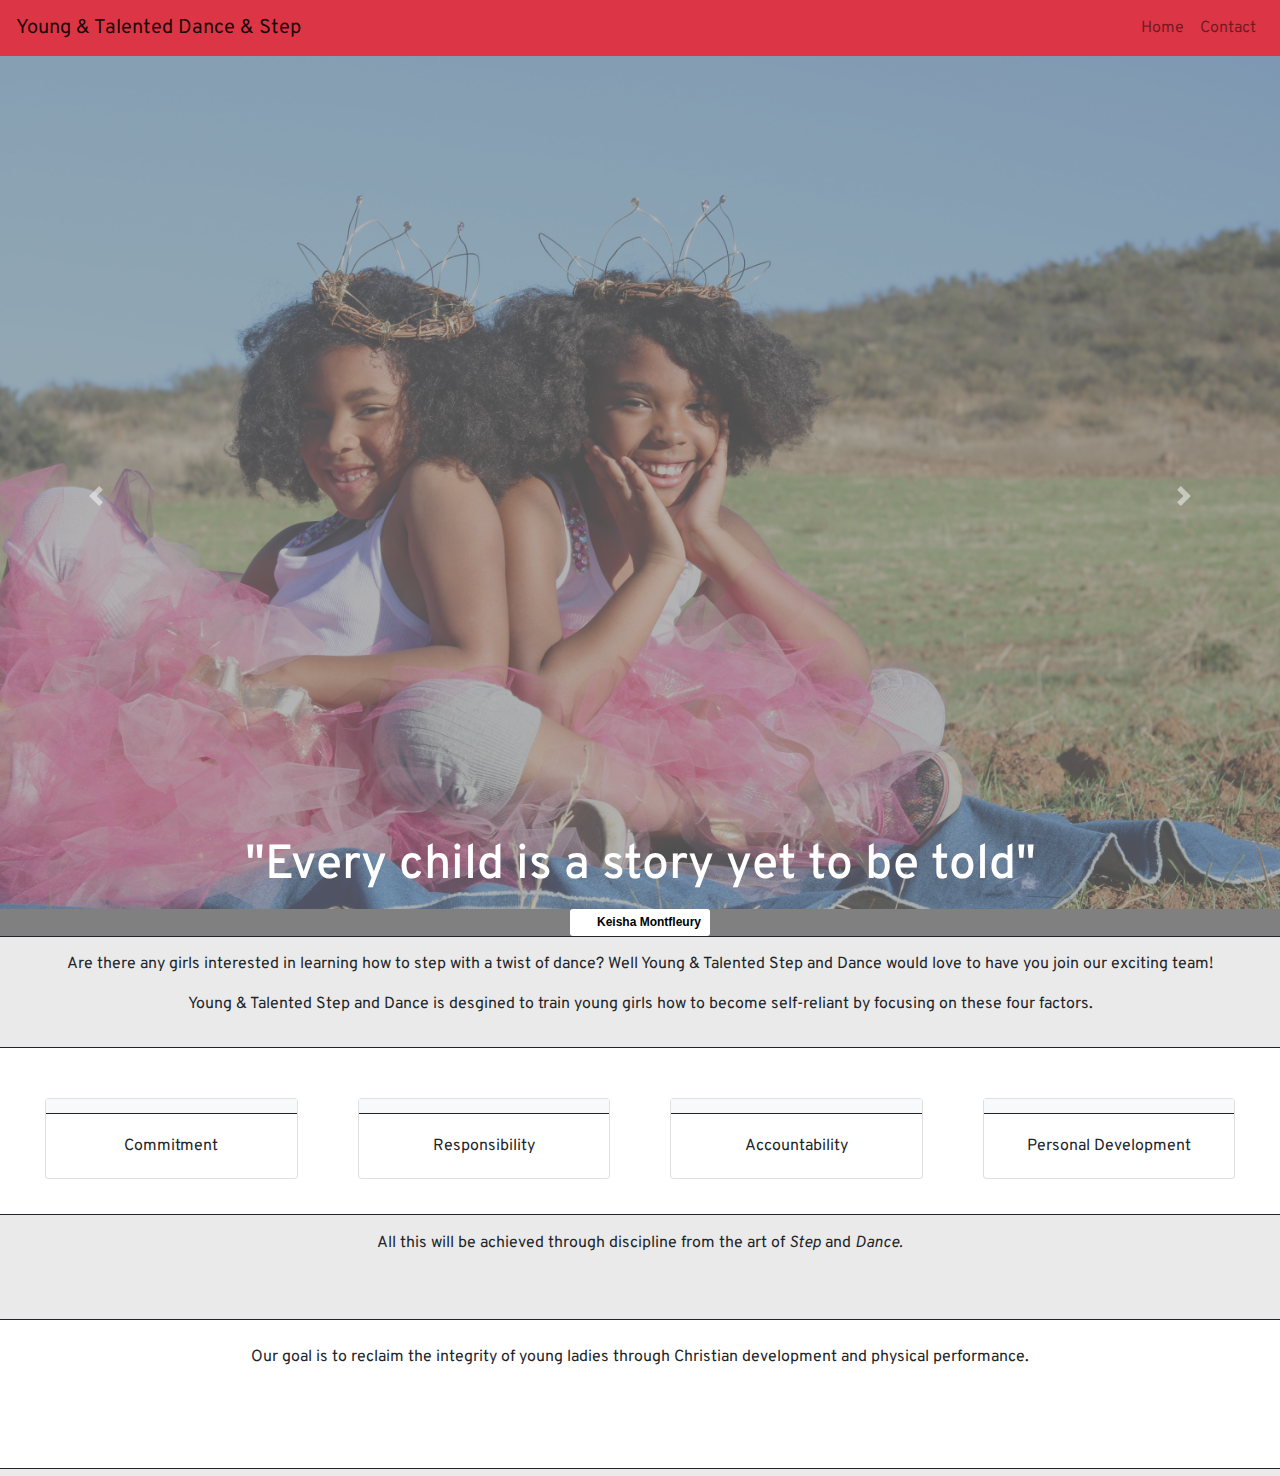
<file: index.html>
<!DOCTYPE html>
<html lang="en" dir="ltr">

<head>
  <meta charset="utf-8">
  <title>Young & Talented Step & Dance</title>

  <!--BOOTSTRAP 4.3.1-->
  <link rel="stylesheet" href="https://stackpath.bootstrapcdn.com/bootstrap/4.3.1/css/bootstrap.min.css" integrity="sha384-ggOyR0iXCbMQv3Xipma34MD+dH/1fQ784/j6cY/iJTQUOhcWr7x9JvoRxT2MZw1T" crossorigin="anonymous">

  <!--CSS-->
  <link rel="stylesheet" href="css/styles.css">

  <!--FAVICON-->
  <link rel="icon" href="css/favicon.ico">

  <!--FONT ADD0NS-->
  <link href="https://fonts.googleapis.com/css?family=Neuton:700|Open+Sans" rel="stylesheet">
  <link href="https://fonts.googleapis.com/css?family=Overpass" rel="stylesheet">

  <!--FONTAWESOME-->
  <link rel="stylesheet" href="https://use.fontawesome.com/releases/v5.8.1/css/all.css" integrity="sha384-50oBUHEmvpQ+1lW4y57PTFmhCaXp0ML5d60M1M7uH2+nqUivzIebhndOJK28anvf" crossorigin="anonymous">

</head>

<body>

  <div class="container-fluid">


    <!---NAVBAR using BOOTSTRAP--->

    <div class="navbar navbar-expand-lg navbar-light bg-danger">

      <button class="navbar-toggler ml-auto" type="button" data-toggle="collapse" data-target="#navbarTogglerDemo01" aria-controls="navbarTogglerDemo01" aria-expanded="false" aria-label="Toggle navigation">
        <span class="navbar-toggler-icon"></span>
      </button>

      <div class="collapse navbar-collapse" id="navbarTogglerDemo01">

        <a class="navbar-brand" href="#">Young & Talented Dance & Step</a>

        <ul class="navbar-nav ml-auto">
          <li class="nav-item">
            <a class="nav-link" href="index.html">Home</a>
          </li>
          <li class="nav-item">
            <a class="nav-link" href="contactMe.html">Contact</a>
          </li>
        </ul>

      </div>

    </div>


    <!--CAROUSEL using BOOTSTRAP--->

    <div class="row">
      <div class="col-sm-12">
        <div id="carouselControls" class="carousel slide carousel-fade" data-ride="carousel">
          <div class="carousel-inner">
            <div class="carousel-item active" data-interval="20000">
              <img src="images/keisha-montfleury-672620-unsplash.jpg" class="d-block w-100" alt="...">
              <a style="background-color:white;color:black;text-decoration:none;padding:4px 6px;font-family:-apple-system, BlinkMacSystemFont, &quot;San Francisco&quot;, &quot;Helvetica Neue&quot;, Helvetica, Ubuntu, Roboto, Noto, &quot;Segoe UI&quot;, Arial, sans-serif;font-size:12px;font-weight:bold;line-height:1.2;display:inline-block;border-radius:3px"
                href="https://unsplash.com/@makeishan?utm_medium=referral&amp;utm_campaign=photographer-credit&amp;utm_content=creditBadge" target="_blank" rel="noopener noreferrer" title="Download free do whatever you want high-resolution photos from Keisha Montfleury"><span
                  style="display:inline-block;padding:2px 3px"><svg xmlns="http://www.w3.org/2000/svg" style="height:12px;width:auto;position:relative;vertical-align:middle;top:-2px;fill:white" viewBox="0 0 32 32">
                    <title>unsplash-logo</title>
                    <path d="M10 9V0h12v9H10zm12 5h10v18H0V14h10v9h12v-9z"></path>
                  </svg></span><span style="display:inline-block;padding:2px 3px">Keisha Montfleury</span>
              </a>
              <div class="carousel-caption d-none d-md-block">
                <h5 class="carousel-text">"Every child is a story yet to be told"</h5>
              </div>
            </div>
            <div class="carousel-item" data-interval="20000">
              <img src="images/eye-for-ebony-341532-unsplash.jpg" class="d-block w-100" alt="...">
              <a style="background-color:white;color:black;text-decoration:none;padding:4px 6px;font-family:-apple-system, BlinkMacSystemFont, &quot;San Francisco&quot;, &quot;Helvetica Neue&quot;, Helvetica, Ubuntu, Roboto, Noto, &quot;Segoe UI&quot;, Arial, sans-serif;font-size:12px;font-weight:bold;line-height:1.2;display:inline-block;border-radius:3px"
                href="https://unsplash.com/@eyeforebony?utm_medium=referral&amp;utm_campaign=photographer-credit&amp;utm_content=creditBadge" target="_blank" rel="noopener noreferrer" title="Download free do whatever you want high-resolution photos from Eye for Ebony"><span
                  style="display:inline-block;padding:2px 3px"><svg xmlns="http://www.w3.org/2000/svg" style="height:12px;width:auto;position:relative;vertical-align:middle;top:-2px;fill:white" viewBox="0 0 32 32">
                    <title>unsplash-logo</title>
                    <path d="M10 9V0h12v9H10zm12 5h10v18H0V14h10v9h12v-9z"></path>
                  </svg></span><span style="display:inline-block;padding:2px 3px">Eye for Ebony</span>
              </a>
              <div class="carousel-caption d-none d-md-block">
                <h5 class="carousel-text">"Every child is a story yet to be told"</h5>
              </div>
            </div>
            <div class="carousel-item" data-interval="20000">
              <img src="images/michael-mims-134037-unsplash.jpg" class="d-block w-100" alt="...">
              <a style="background-color:white;color:black;text-decoration:none;padding:4px 6px;font-family:-apple-system, BlinkMacSystemFont, &quot;San Francisco&quot;, &quot;Helvetica Neue&quot;, Helvetica, Ubuntu, Roboto, Noto, &quot;Segoe UI&quot;, Arial, sans-serif;font-size:12px;font-weight:bold;line-height:1.2;display:inline-block;border-radius:3px"
                href="https://unsplash.com/@michaelrmims?utm_medium=referral&amp;utm_campaign=photographer-credit&amp;utm_content=creditBadge" target="_blank" rel="noopener noreferrer" title="Download free do whatever you want high-resolution photos from Michael Mims"><span
                  style="display:inline-block;padding:2px 3px"><svg xmlns="http://www.w3.org/2000/svg" style="height:12px;width:auto;position:relative;vertical-align:middle;top:-2px;fill:white" viewBox="0 0 32 32">
                    <title>unsplash-logo</title>
                    <path d="M10 9V0h12v9H10zm12 5h10v18H0V14h10v9h12v-9z"></path>
                  </svg></span><span style="display:inline-block;padding:2px 3px">Michael Mims</span>
              </a>
              <div class="carousel-caption d-none d-md-block">
                <h5 class="carousel-text">"Every child is a story yet to be told"</h5>
              </div>
            </div>
          </div>
          <a class="carousel-control-prev" href="#carouselControls" role="button" data-slide="prev">
            <span class="carousel-control-prev-icon" aria-hidden="true"></span>
            <span class="sr-only">Previous</span>
          </a>
          <a class="carousel-control-next" href="#carouselControls" role="button" data-slide="next">
            <span class="carousel-control-next-icon" aria-hidden="true"></span>
            <span class="sr-only">Next</span>
          </a>
        </div>
      </div>
    </div>

    <!---
    <div class="row header2">

      <div class="col-md-6 logo1">
        <img class="image1" src="images/dance_01.jpg" alt="Main_Logo">
      </div>
      <div class="col-md-6 quote1">
        <p class="goals-paragarph">Our goal is to reclaim the integrity of young ladies through Christian development and physical performance.</p>
      </div>

    </div>
--->


    <!---MAIN BODY item using BOOTSTRAP--->

    <div class="row">

      <div class="col-12 main-body">
        <p>Are there any girls interested in learning how to step with a twist of dance? Well Young & Talented Step and Dance would love to have you join our exciting team!</p>
        <p>Young & Talented Step and Dance is desgined to train young girls how to become self-reliant by focusing on these four factors.</p>
      </div>
    </div>

    <!---4 key items using BOOTSTRAP--->
    <div class="card-deck key4">

      <!---4 cards displaying key points--->

      <div class="col-lg-3 col-md-6 col-sm-12 cards-1">
        <div class="card">
          <i class="fas fa-child fa-7x bg-light"></i>
          <div class="card-body">
            <p class="card-text">Commitment</p>
          </div>
        </div>
      </div>
      <div class="col-lg-3 col-md-6 col-sm-12 cards-1">
        <div class="card">
          <i class="fas fa-grin-stars fa-7x bg-light"></i>
          <div class="card-body">
            <p class="card-text">Responsibility</p>
          </div>
        </div>
      </div>
      <div class="col-lg-3 col-md-6 col-sm-12 cards-1">
        <div class="card">
          <i class="fas fa-user-friends fa-7x bg-light"></i>
          <div class="card-body">
            <p class="card-text">Accountability</p>
          </div>
        </div>
      </div>
      <div class="col-lg-3 col-md-6 col-sm-12 cards-1">
        <div class="card">
          <i class="fas fa-seedling fa-7x bg-light"></i>
          <div class="card-body">
            <p class="card-text">Personal Development</p>
          </div>
        </div>

      </div>

    </div>

    <div class="row bottom-quote">
      <div class="col-lg-12">
        <p>All this will be achieved through discipline from the art of <em>Step</em> and <em>Dance.</em></p>
      </div>

    </div>



    <!---FOOTER--->

    <div class="row">
      <div class="col-lg-12 footer">
        <p>Our goal is to reclaim the integrity of young ladies through Christian development and physical performance.</p>
      </div>
      <div class="col-lg-12 footer">
        <h1></h1>
      </div>


    </div>

    <!---TWITTER, FACEBOOK, INSTAGRAM--->

    <div class="bottom-footer">
      <i class="fab fa-twitter"></i>
      <i class="fab fa-facebook"></i>
      <i class="fab fa-instagram"></i>
    </div>





  </div>

  <script src="https://code.jquery.com/jquery-3.3.1.slim.min.js" integrity="sha384-q8i/X+965DzO0rT7abK41JStQIAqVgRVzpbzo5smXKp4YfRvH+8abtTE1Pi6jizo" crossorigin="anonymous"></script>
  <script src="https://cdnjs.cloudflare.com/ajax/libs/popper.js/1.14.7/umd/popper.min.js" integrity="sha384-UO2eT0CpHqdSJQ6hJty5KVphtPhzWj9WO1clHTMGa3JDZwrnQq4sF86dIHNDz0W1" crossorigin="anonymous"></script>
  <script src="https://stackpath.bootstrapcdn.com/bootstrap/4.3.1/js/bootstrap.min.js" integrity="sha384-JjSmVgyd0p3pXB1rRibZUAYoIIy6OrQ6VrjIEaFf/nJGzIxFDsf4x0xIM+B07jRM" crossorigin="anonymous"></script>

</body>

</html>
</file>
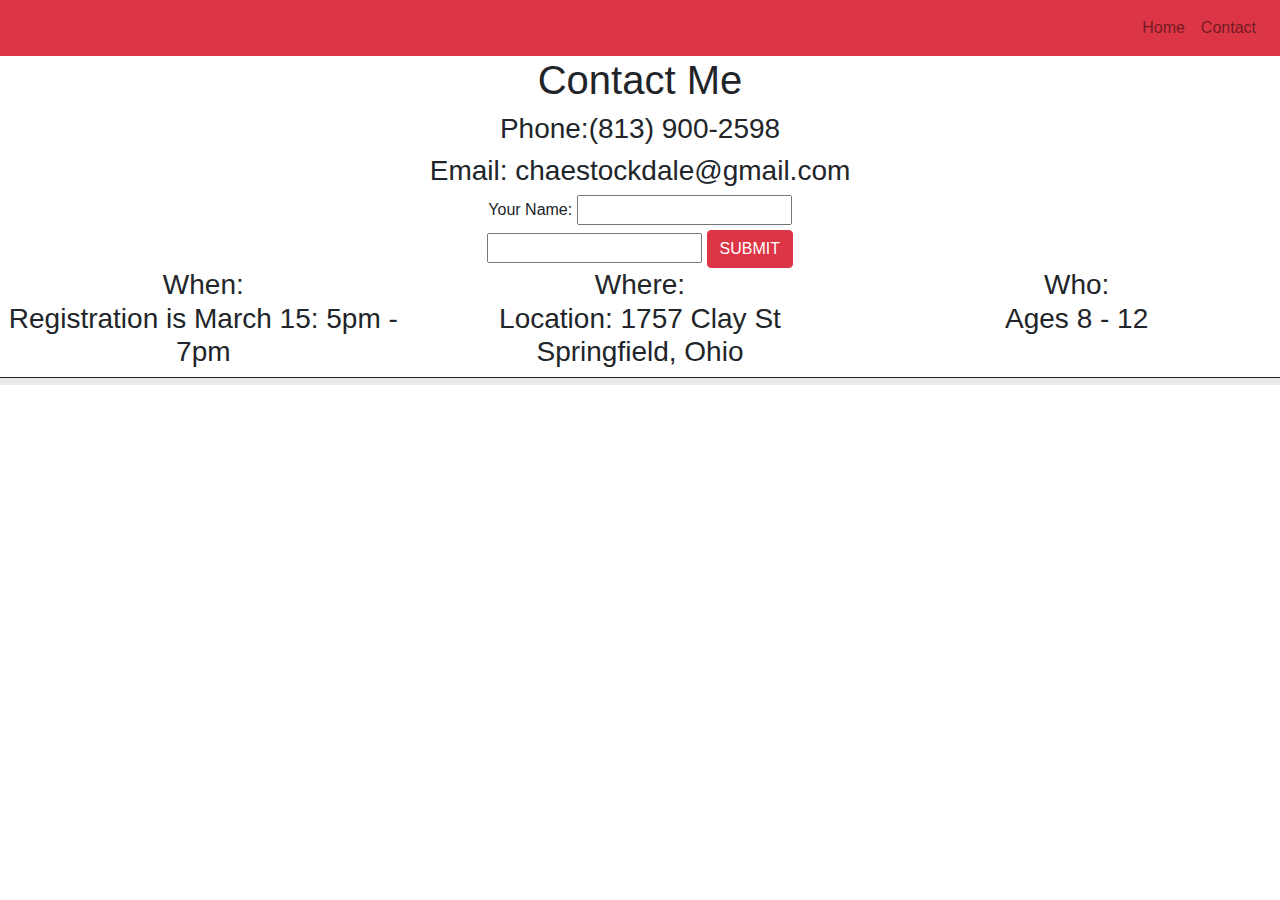
<file: contactMe.html>
<!DOCTYPE html>
<html lang="en" dir="ltr">

<head>
  <meta charset="utf-8">
  <title>Contact Me</title>

  <!--BOOTSTRAP 4.3.1-->
  <link rel="stylesheet" href="https://stackpath.bootstrapcdn.com/bootstrap/4.3.1/css/bootstrap.min.css" integrity="sha384-ggOyR0iXCbMQv3Xipma34MD+dH/1fQ784/j6cY/iJTQUOhcWr7x9JvoRxT2MZw1T" crossorigin="anonymous">

  <!--CSS-->
  <link rel="stylesheet" href="css/styles.css">

  <!--FAVICON-->
  <link rel="icon" href="css/favicon.ico">

  <!--FONT ADD0NS-->
  <link href="https://fonts.googleapis.com/css?family=Neuton:700|Open+Sans" rel="stylesheet">

  <!--FONTAWESOME-->
  <link rel="stylesheet" href="https://use.fontawesome.com/releases/v5.8.1/css/all.css" integrity="sha384-50oBUHEmvpQ+1lW4y57PTFmhCaXp0ML5d60M1M7uH2+nqUivzIebhndOJK28anvf" crossorigin="anonymous">

</head>

<body>



  <!---BEGINNING OF CONTAINER--->
  <div class="container-fluid">

    <!---NAVBAR using BOOTSTRAP--->
    <div class="navbar navbar-expand-lg navbar-light bg-danger">
      <button class="navbar-toggler ml-auto" type="button" data-toggle="collapse" data-target="#navbarTogglerDemo01" aria-controls="navbarTogglerDemo01" aria-expanded="false" aria-label="Toggle navigation">
        <span class="navbar-toggler-icon"></span>
      </button>

      <div class="collapse navbar-collapse" id="navbarTogglerDemo01">
        <ul class="navbar-nav ml-auto">
          <li class="nav-item">
            <a class="nav-link" href="index.html">Home</a>
          </li>
          <li class="nav-item">
            <a class="nav-link" href="contactMe.html">Contact</a>
          </li>
        </ul>
      </div>

    </div>


    <!---CONTACT INFO---->

    <div class="row contact">
      <div class="col-lg-12 contactMe">
        <h1>Contact Me</h1>
      </div>
      <div class="col-lg-12 phone">
        <h3>Phone:(813) 900-2598</h3>
      </div>
      <div class="col-lg-12 email">
        <h3>Email: chaestockdale@gmail.com</h3>
      </div>
    </div>

    <div class="row">

      <div class="col-lg-12">
        <form class="" action="index.html" method="post">
          <label for="">Your Name:</label>
          <input type="text" name="" value="" password>
          <br>
          <input type="text" name="" value="">
          <!--<input type="submit" name="" value="SUBMIT">-->

        <button type="button" class="btn btn-danger">SUBMIT</button>
        </form>
      </div>
    </div>


    <!---BULLETIN--->

    <div class="row body2">
      <div class="col-lg-4 col-md-4">
        <h3>When:
          <br> Registration is March 15: 5pm - 7pm</h3>
      </div>
      <div class="col-lg-4 col-md-4">
        <h3>Where:
          <br> Location: 1757 Clay St <br>
          Springfield, Ohio</h3>
      </div>
      <div class="col-lg-4 col-md-4">
        <h3>Who: <br>
          Ages 8 - 12</h3>
      </div>
    </div>



    <!---TWITTER, FACEBOOK, INSTAGRAM--->

      <div class="bottom-footer">
        <i class="fab fa-twitter"></i>
        <i class="fab fa-facebook"></i>
        <i class="fab fa-instagram"></i>
      </div>

  </div>



  <!---END OF CONTAINER-FLUID--->
  </div>







  <script src="https://code.jquery.com/jquery-3.3.1.slim.min.js" integrity="sha384-q8i/X+965DzO0rT7abK41JStQIAqVgRVzpbzo5smXKp4YfRvH+8abtTE1Pi6jizo" crossorigin="anonymous"></script>
  <script src="https://cdnjs.cloudflare.com/ajax/libs/popper.js/1.14.7/umd/popper.min.js" integrity="sha384-UO2eT0CpHqdSJQ6hJty5KVphtPhzWj9WO1clHTMGa3JDZwrnQq4sF86dIHNDz0W1" crossorigin="anonymous"></script>
  <script src="https://stackpath.bootstrapcdn.com/bootstrap/4.3.1/js/bootstrap.min.js" integrity="sha384-JjSmVgyd0p3pXB1rRibZUAYoIIy6OrQ6VrjIEaFf/nJGzIxFDsf4x0xIM+B07jRM" crossorigin="anonymous"></script>

</body>

</html>
</file>
<file: css/styles.css>
/**************TAG SECTION******************/

body {
  text-align: center;
  font-family: 'Overpass', sans-serif;
}

img {
  opacity: 0.4;
  max-width: 100%;
  filter: alpha(opacity=50); /* For IE8 and earlier */
}


/*--------CLASS SECTION--------*/


.contact {
  margin: auto;
}

.container-fluid {
  padding: 0;
}


.carousel-inner {
  background-color: grey;
}

.carousel-text {
  font-size: 3rem;
  margin: auto;
}

/***** MAIN BODY *****/

.main-body {
  background-color: #eaeaea;
  padding: 15px;
  border: solid;
  border-width: 1px 0;
  /*background-image: url("dance_bg1.jpg");
  background-size: cover;*/
}


/***** CARDS *****/
.card {
  margin: 15px 15px;
}

.fas {
  padding: 7px;
  border-bottom: solid 0.5px;
}

.footer {
  margin: 25px 0;
}

.cards-1:hover {
  opacity: 0.5;
  color: red;
}

.key4 {
  margin: 35px 15px;
}


/***** FOOTER *****/
.bottom-footer {
  text-align: center;
  background-color: #eaeaea;
  border-top: solid 1px;
  padding-top: 7px;
}

.bottom-quote {
background-color: #eaeaea;
border: solid 1px;
padding: 16px 0 48px;
}

.quote1 {
  margin: auto;
}
</file>
